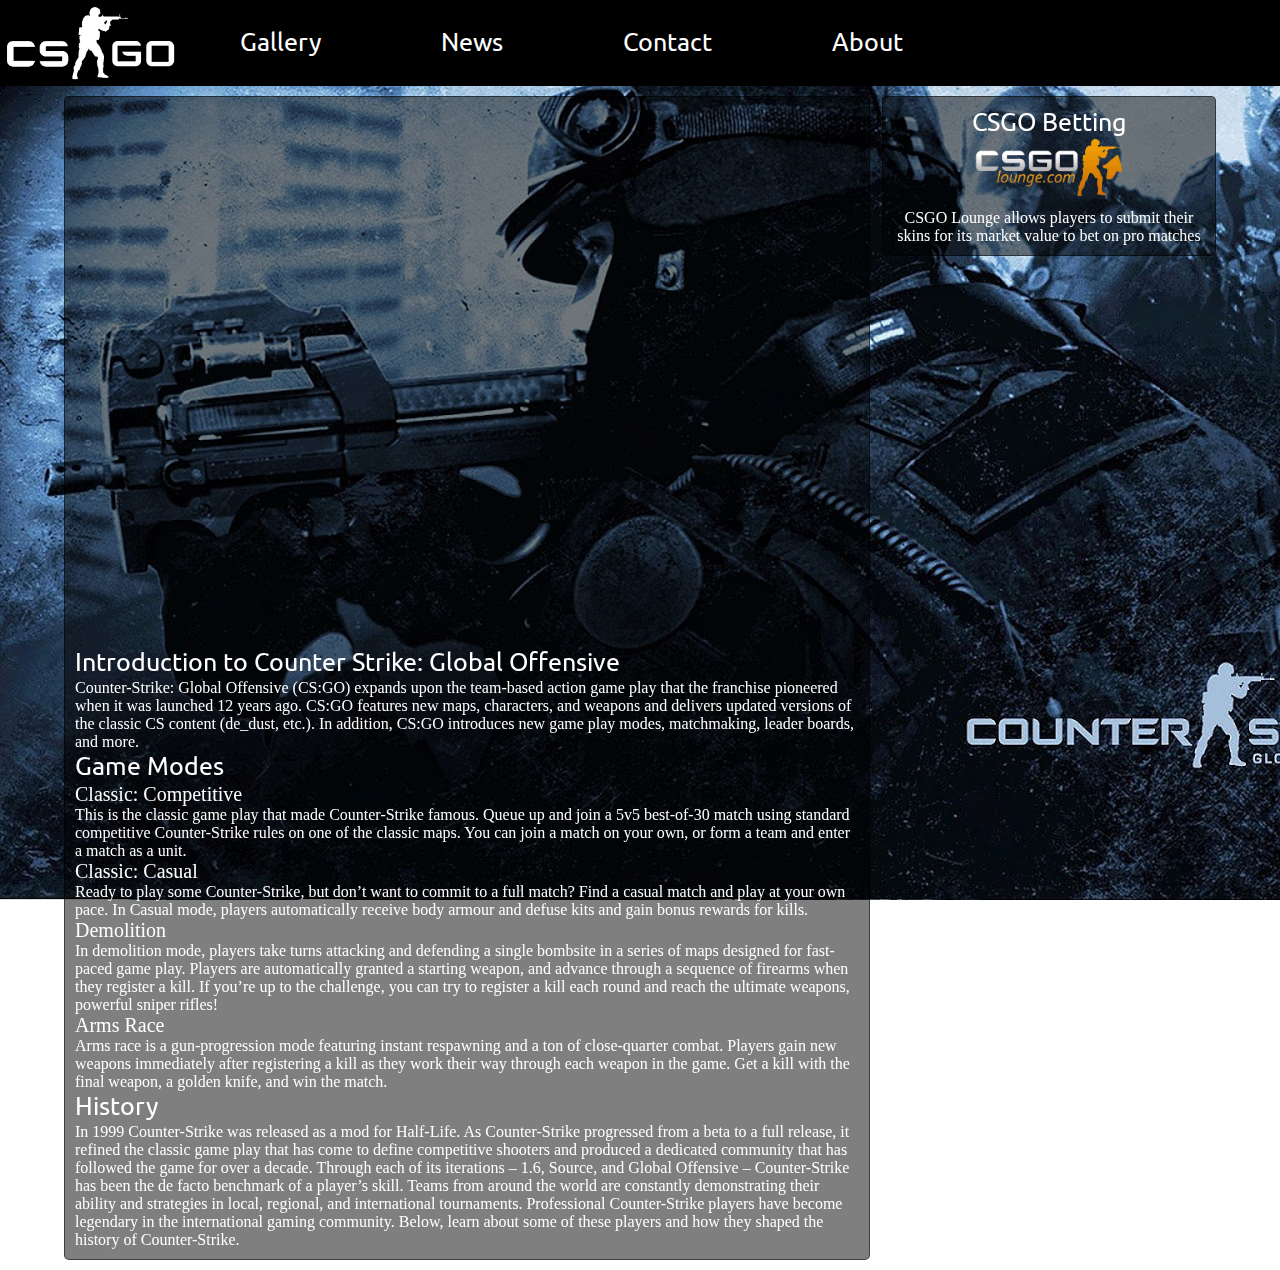
<file: index.html>
<!DOCTYPE html>
<html>

<head>
    <title>Counter Strike Global Offensive</title>
	<meta name="viewport" content="width=device-width, initial-scale=1">
	<link rel="stylesheet" type="text/css" href="equalizer.css">
    <link rel="stylesheet" type="text/css" href="style.css">
</head>

<body>
    <nav id="header">
        <ul>
		    <li id="listlogo"><a href="index.html"><img id="logo" src="images/logo1.png" alt="logo"></a></li>
            <li class = "nav"><a class = "navtxt" href="gallery.html">Gallery</a></li>
            <li class = "nav"><a class = "navtxt" href="news.asp">News</a></li>
            <li class = "nav"><a class = "navtxt" href="contact.asp">Contact</a></li>
            <li class = "nav"><a class = "navtxt" href="about.asp">About</a></li>
        </ul>
    </nav>
	<div id="background">
    <div id="main-container">
        <section id="content">
			    <div id="post1">
				    <iframe src="https://www.youtube.com/embed/OBHvRe6-VkM?controls=0;" allowfullscreen></iframe>
				<h1>
					Introduction to Counter Strike: Global Offensive
				</h1>
				<p>
					Counter-Strike: Global Offensive (CS:GO) expands upon the team-based action game play that the franchise pioneered when it was launched 12 years ago. CS:GO features new maps, characters, and weapons and delivers updated versions of the classic CS content
					(de_dust, etc.). In addition, CS:GO introduces new game play modes, matchmaking, leader boards, and more.
				</p>

				<h1>Game Modes</h1>
				<h2>Classic: Competitive</h2>
				<p>
					This is the classic game play that made Counter-Strike famous. Queue up and join a 5v5 best-of-30 match using standard competitive Counter-Strike rules on one of the classic maps. You can join a match on your own, or form a team and enter a match
					as a unit.
				</p>

				<h2>Classic: Casual</h2>
				<p>Ready to play some Counter-Strike, but don’t want to commit to a full match? Find a casual match and play at your own pace. In Casual mode, players automatically receive body armour and defuse kits and gain bonus rewards for kills.</p>

				<h2>Demolition</h2>
				<p>
					In demolition mode, players take turns attacking and defending a single bombsite in a series of maps designed for fast-paced game play. Players are automatically granted a starting weapon, and advance through a sequence of firearms when they register
					a kill. If you’re up to the challenge, you can try to register a kill each round and reach the ultimate weapons, powerful sniper rifles!
				</p>

				<h2>Arms Race</h2>
				<p>
					Arms race is a gun-progression mode featuring instant respawning and a ton of close-quarter combat. Players gain new weapons immediately after registering a kill as they work their way through each weapon in the game. Get a kill with the final weapon,
					a golden knife, and win the match.
				</p>


				<h1>History</h1>
				<p>
					In 1999 Counter-Strike was released as a mod for Half-Life. As Counter-Strike progressed from a beta to a full release, it refined the classic game play that has come to define competitive shooters and produced a dedicated community that has followed
					the game for over a decade. Through each of its iterations – 1.6, Source, and Global Offensive – Counter-Strike has been the de facto benchmark of a player’s skill. Teams from around the world are constantly demonstrating their ability and strategies
					in local, regional, and international tournaments. Professional Counter-Strike players have become legendary in the international gaming community. Below, learn about some of these players and how they shaped the history of Counter-Strike.
				</p>
			</div>
        </section>
        <section id="sidebar">
			  <div id="csgoloungewrapper">
			<h1>CSGO Betting</h2>
				<a href="http://csgolounge.com/"><img id="csgoloungeicon" src="images/csgolounge.gif"></a>
			<p>CSGO Lounge allows players to submit their skins for its market value to bet on pro matches</p>
			</div>
        </section>
    </div>
	</div>
    <script src="jquery-2.1.4.min.js"></script>
    <script src="jscript.js"></script>
</body>

</html>
</file>
<file: style.css>
@import url(fontstyle.css);
h1 {
	font-size: 25px;
	color: white;
	font-family: 'Ubuntu';
}

#background {
	background-image: url(images/background.jpg);
    background-repeat: no-repeat;
    background-size: cover;
	background-attachment: fixed;
	min-height: 91vh;
}

#header{
	background-color: rgb(0, 0, 0);
	font-family: 'Ubuntu';
}
#header ul {
  list-style-type: none;
  padding-left: 0;
  font-size: 0;
}

#main-container{
	background-color: rgba(0, 0, 0, 0.35);
	color: white;
	display: block;
}
#content{
	padding: 10px 1% 10px 1%;
}

#post1 iframe{
	width: 100%;
	height: 60vh;
}

#post1{
	padding-left: 
}
#sidebar{
	padding: 10px 1% 10px 1%
}


.nav {
  display: inline-block;
  color: rgb(255, 255, 255);
  transition: all 0.5s ease;
  padding: 3.34% 4.5%;
  vertical-align: middle;
  display: inline-block;
}  

.nav:hover{
  background-color: white;
  color: rgb(0, 0, 0);
  background-color: rgb(255, 255, 255);
}

#listlogo{
  display: inline-block;
  vertical-align: middle;
}

#logo {
  width: 20vw;
  height: auto;
  vertical-align: middle;
  padding: 0.5%;
}

a {
  font-size: 2.8vw;
  color: inherit;
  text-decoration: none;
}

a:hover {
  color: inherit
}

ul{
  height: 100%;
  width: 100%;
  }

#csgoloungeicon{
	width: 100%;
	margin: auto;
	height: auto;
}

@media screen and (min-width: 980px) {
h1 {
	font-size: 25px;
	color: white;
	font-family: 'Ubuntu';
}

h2 {
	font-size: 20px
}

p {
	font-size: 16px
}

#header{
	width: 100%;
	background-color: rgba(0, 0, 0, 1);
	font-family: 'Ubuntu';
}
#header ul {
  list-style-type: none;
  padding-left: 0;
  font-size: 0;
}

#main-container{
	width: 90%;
	margin: auto;
	background-color: transparent;
	display: block;
	font-size: 0;
}
#content{
	width: 70%;
	padding: 10px 0px; 
	display: inline-block;
	margin-right: 1%;
	vertical-align: top;
}

#post1 iframe{
	width: 100%;
	height: 60vh;
}

#post1 {
	padding: 10px;
	border: 1px solid;
	border-color: rgba(0 ,0 ,0 ,0.5);
	border-radius: 5px;
	background-color: rgba(0 ,0 ,0 ,0.5)
}

#seperation{
	padding: 5px;
	display: inline-block;
}

#sidebar{
	width: 29%;
	padding: 10px 0px;
	display: inline-block;
}

#csgoloungewrapper{
	text-align: center;
	padding: 10px;
	border: 1px solid;
	border-color: rgba(0 ,0 ,0 ,0.5);
	border-radius: 5px;
	background-color: rgba(0 ,0 ,0 ,0.5);
}
#sidebar a{
	display: inline-block;
	width: 50%;
}

.nav {
  padding: 27px 60px;
  vertical-align: middle;
  display: inline-block;
  color: rgb(255, 255, 255);
  transition: all 0.8s ease;
}

.nav:hover{
  color: rgb(0, 0, 0);
  background-color: rgba(255, 255, 255, 1);
}

#logo {
  display: inline-block;
  width: auto;
  height: 79px;
  padding: 0px 5px;
}


#logo:hover{
  content: url(images/logo2.png);
}

.navtxt {
  font-size: 25px;
  text-decoration: none;
  color: inherit;
}

a:hover{
  color: inherit;
}

ul{
  height: 100%;
  width: 100%;
  }

#header img:hover{
  background-image: url('D:\work\project1-master\images\logo2.png');
}
}
</file>
<file: equalizer.css>
/* http://meyerweb.com/eric/tools/css/reset/
   v2.0 | 20110126
   License: none (public domain)
*/

html, body, div, span, applet, object, iframe,
h1, h2, h3, h4, h5, h6, p, blockquote, pre,
a, abbr, acronym, address, big, cite, code,
del, dfn, em, img, ins, kbd, q, s, samp,
small, strike, strong, sub, sup, tt, var,
b, u, i, center,
dl, dt, dd, ol, ul, li,
fieldset, form, label, legend,
table, caption, tbody, tfoot, thead, tr, th, td,
article, aside, canvas, details, embed,
figure, figcaption, footer, header, hgroup,
menu, nav, output, ruby, section, summary,
time, mark, audio, video {
	margin: 0;
	padding: 0;
	border: 0;
	font-size: 100%;
	font: inherit;
	vertical-align: baseline;
}
/* HTML5 display-role reset for older browsers */
article, aside, details, figcaption, figure,
footer, header, hgroup, menu, nav, section {
	display: block;
}
ol, ul {
	list-style: none;
}
blockquote:before, blockquote:after,
q:before, q:after {
	content: '';
	content: none;
}
table {
	border-collapse: collapse;
	border-spacing: 0;
}
</file>
